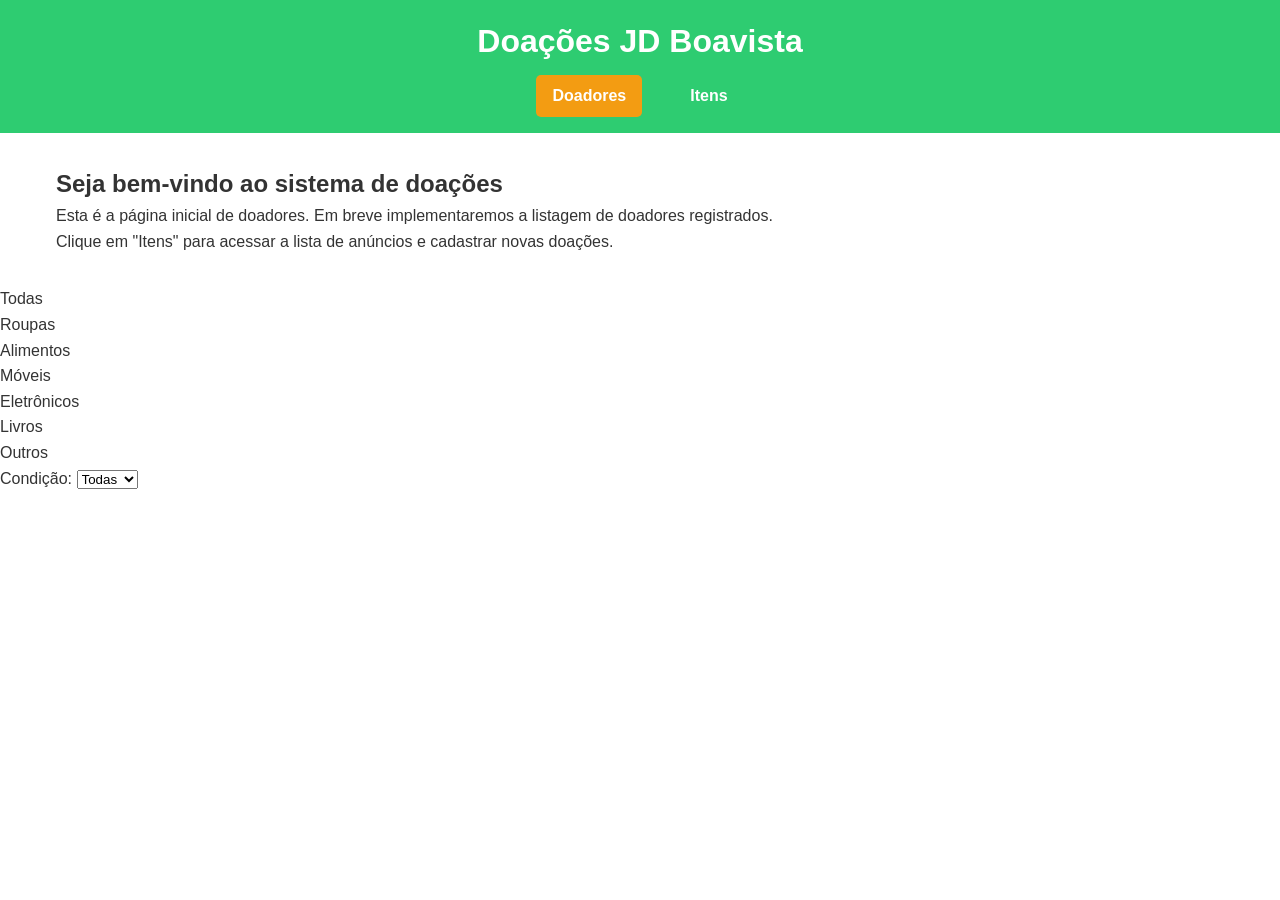
<file: frontend/index.html>
<!DOCTYPE html>
<html lang="pt-br">
<head>
    <meta charset="UTF-8">
    <meta name="viewport" content="width=device-width, initial-scale=1.0">
    <title>Doações JD Boavista</title>
    <link rel="stylesheet" href="styles.css">
</head>
<body>
    <header>
        <h1>Doações JD Boavista</h1>
        <nav>
            <a href="index.html" id="nav-doadores" class="active">Doadores</a>
            <a href="items.html" id="nav-itens">Itens</a>
        </nav>
    </header>

    <main>
        <section class="doadores">
            <h2>Seja bem-vindo ao sistema de doações</h2>
            <p>Esta é a página inicial de doadores. Em breve implementaremos a listagem de doadores registrados.</p>
            <p>Clique em "Itens" para acessar a lista de anúncios e cadastrar novas doações.</p>
        </section>
    </main>

    <script src="script.js"></script>
</body>
</html>                <option value="">Todas</option>
                <option value="Roupas">Roupas</option>
                <option value="Alimentos">Alimentos</option>
                <option value="Móveis">Móveis</option>
                <option value="Eletrônicos">Eletrônicos</option>
                <option value="Livros">Livros</option>
                <option value="Outros">Outros</option>
            </select>

            <label for="filter-condicao">Condição:</label>
            <select id="filter-condicao">
                <option value="">Todas</option>
                <option value="novo">Novo</option>
                <option value="usado">Usado</option>
            </select>
        </section>

        <section class="items-list" id="items-list">
            <!-- Cards de itens serão inseridos aqui via JS -->
        </section>
    </main>

    <!-- Modal para criar anúncio -->
    <div id="modal" class="modal">
        <div class="modal-content">
            <span class="close">&times;</span>
            <h2>Anunciar Doação</h2>
            <form id="form-anuncio">
                <label for="titulo">Título:</label>
                <input type="text" id="titulo" required>

                <label for="descricao">Descrição:</label>
                <textarea id="descricao" required></textarea>

                <label for="categoria">Categoria:</label>
                <select id="categoria" required>
                    <option value="Roupas">Roupas</option>
                    <option value="Alimentos">Alimentos</option>
                    <option value="Móveis">Móveis</option>
                    <option value="Eletrônicos">Eletrônicos</option>
                    <option value="Livros">Livros</option>
                    <option value="Outros">Outros</option>
                </select>

                <label for="condicao">Condição:</label>
                <select id="condicao" required>
                    <option value="novo">Novo</option>
                    <option value="usado">Usado</option>
                </select>

                <button type="submit" class="btn-primary">Criar Anúncio</button>
            </form>
        </div>
    </div>

    <script src="app.js"></script>
</body>
</html>
</file>
<file: frontend/styles.css>
/* Reset básico */
* {
    margin: 0;
    padding: 0;
    box-sizing: border-box;
}

body {
    font-family: 'Arial', sans-serif;
    background-color: #FFFFFF;
    color: #333;
    line-height: 1.6;
}

header {
    background-color: #2ECC71;
    color: #FFFFFF;
    padding: 1rem;
    text-align: center;
}

header h1 {
    margin-bottom: 0.5rem;
}

nav {
    display: flex;
    justify-content: center;
    gap: 2rem;
}

nav a {
    color: #FFFFFF;
    text-decoration: none;
    font-weight: bold;
    padding: 0.5rem 1rem;
    border-radius: 5px;
    transition: background-color 0.3s;
}

nav a.active {
    background-color: #F39C12;
}

nav a:hover {
    background-color: #27AE60;
}

main {
    max-width: 1200px;
    margin: 2rem auto;
    padding: 0 1rem;
}

.actions {
    text-align: center;
    margin-bottom: 2rem;
}

.btn-primary {
    background-color: #2ECC71;
    color: #FFFFFF;
    border: none;
    padding: 0.75rem 1.5rem;
    font-size: 1rem;
    border-radius: 5px;
    cursor: pointer;
    transition: background-color 0.3s;
}

.btn-primary:hover {
    background-color: #27AE60;
}

.filters {
    display: flex;
    justify-content: center;
    gap: 1rem;
    margin-bottom: 2rem;
    flex-wrap: wrap;
}

.filters label {
    font-weight: bold;
}

.filters select {
    padding: 0.5rem;
    border: 1px solid #ddd;
    border-radius: 5px;
}

.items-list {
    display: grid;
    grid-template-columns: repeat(auto-fill, minmax(300px, 1fr));
    gap: 1.5rem;
}

.item-card {
    background-color: #FFFFFF;
    border: 1px solid #ddd;
    border-radius: 10px;
    overflow: hidden;
    box-shadow: 0 2px 5px rgba(0, 0, 0, 0.1);
    transition: transform 0.3s;
}

.item-card:hover {
    transform: translateY(-5px);
}

.item-card img {
    width: 100%;
    height: 200px;
    object-fit: cover;
    background-color: #f0f0f0;
}

.item-card .content {
    padding: 1rem;
}

.item-card h3 {
    margin-bottom: 0.5rem;
    color: #2ECC71;
}

.item-card p {
    margin-bottom: 0.5rem;
}

.item-card .meta {
    font-size: 0.9rem;
    color: #666;
}

.item-card .btn-secondary {
    background-color: #F39C12;
    color: #FFFFFF;
    border: none;
    padding: 0.5rem 1rem;
    border-radius: 5px;
    cursor: pointer;
    margin-top: 1rem;
    transition: background-color 0.3s;
}

.item-card .btn-secondary:hover {
    background-color: #E67E22;
}

/* Modal */
.modal {
    display: none;
    position: fixed;
    z-index: 1;
    left: 0;
    top: 0;
    width: 100%;
    height: 100%;
    overflow: auto;
    background-color: rgba(0, 0, 0, 0.4);
}

.modal-content {
    background-color: #FFFFFF;
    margin: 15% auto;
    padding: 2rem;
    border: 1px solid #888;
    width: 90%;
    max-width: 500px;
    border-radius: 10px;
}

.close {
    color: #aaa;
    float: right;
    font-size: 28px;
    font-weight: bold;
    cursor: pointer;
}

.close:hover {
    color: #000;
}

#form-anuncio {
    display: flex;
    flex-direction: column;
}

#form-anuncio label {
    margin-top: 1rem;
    margin-bottom: 0.5rem;
    font-weight: bold;
}

#form-anuncio input,
#form-anuncio select,
#form-anuncio textarea {
    padding: 0.5rem;
    border: 1px solid #ddd;
    border-radius: 5px;
    font-size: 1rem;
}

#form-anuncio textarea {
    resize: vertical;
    min-height: 100px;
}

#form-anuncio button {
    margin-top: 1.5rem;
    align-self: center;
}

/* Responsivo */
@media (max-width: 768px) {
    nav {
        flex-direction: column;
        gap: 1rem;
    }

    .filters {
        flex-direction: column;
        align-items: center;
    }

    .items-list {
        grid-template-columns: 1fr;
    }
}
</file>
